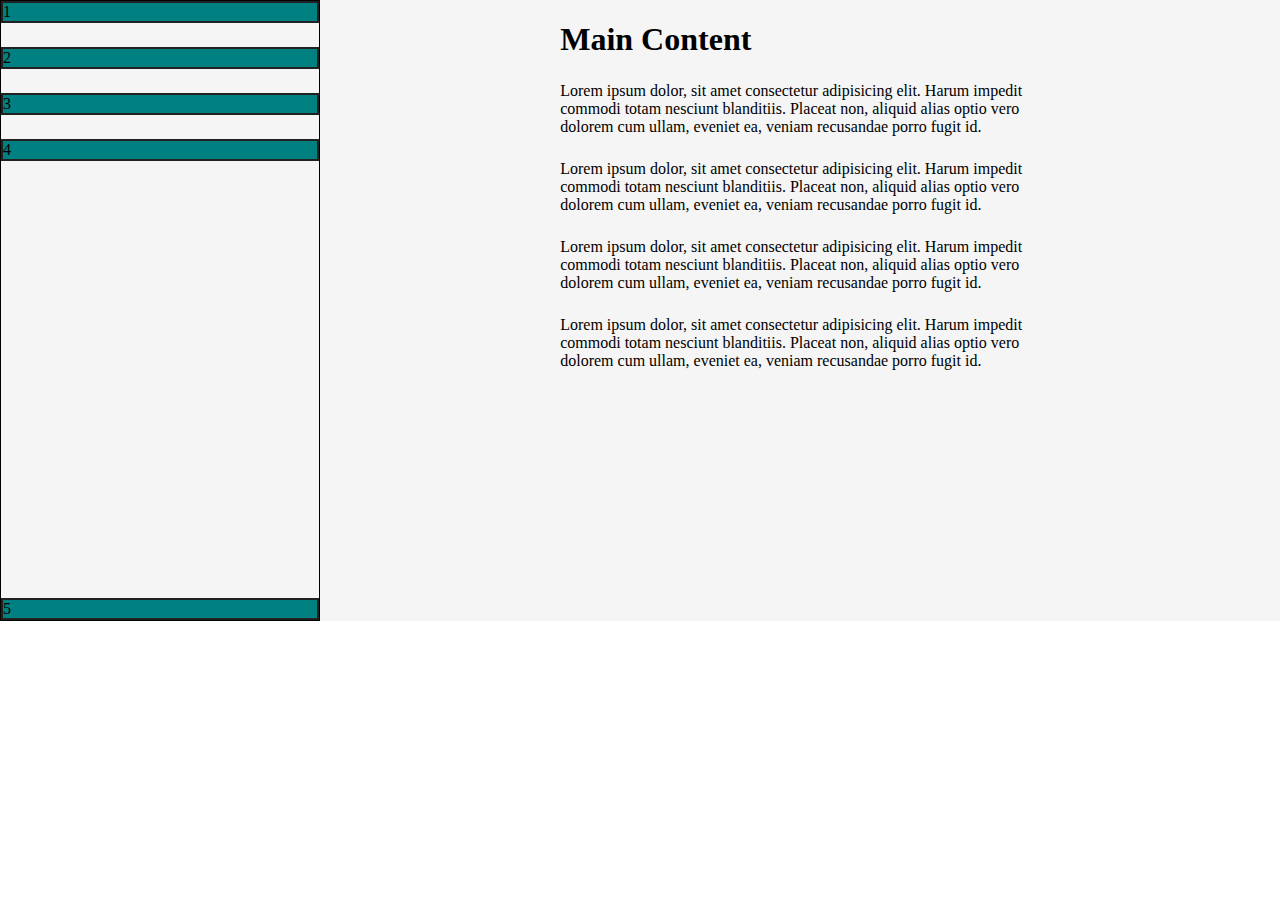
<file: stack/index.html>
<!DOCTYPE html>
<html lang="en">
  <head>
    <meta charset="UTF-8" />
    <meta name="viewport" content="width=device-width, initial-scale=1.0" />
    <link rel="stylesheet" href="style.css" />
    <title>Every Layout - Stack</title>
  </head>
  <body>
    <div class="container">
      <div class="sidebar stack">
        <div class="box">1</div>
        <div class="box">2</div>
        <div class="box">3</div>
        <div class="box">4</div>
        <div class="box">5</div>
      </div>
      <div class="not_sidebar">
        <div class="main_content stack">
          <h1>Main Content</h1>
          <p>
            Lorem ipsum dolor, sit amet consectetur adipisicing elit. Harum
            impedit commodi totam nesciunt blanditiis. Placeat non, aliquid
            alias optio vero dolorem cum ullam, eveniet ea, veniam recusandae
            porro fugit id.
          </p>

          <p>
            Lorem ipsum dolor, sit amet consectetur adipisicing elit. Harum
            impedit commodi totam nesciunt blanditiis. Placeat non, aliquid
            alias optio vero dolorem cum ullam, eveniet ea, veniam recusandae
            porro fugit id.
          </p>
          <p>
            Lorem ipsum dolor, sit amet consectetur adipisicing elit. Harum
            impedit commodi totam nesciunt blanditiis. Placeat non, aliquid
            alias optio vero dolorem cum ullam, eveniet ea, veniam recusandae
            porro fugit id.
          </p>
          <p>
            Lorem ipsum dolor, sit amet consectetur adipisicing elit. Harum
            impedit commodi totam nesciunt blanditiis. Placeat non, aliquid
            alias optio vero dolorem cum ullam, eveniet ea, veniam recusandae
            porro fugit id.
          </p>
        </div>
      </div>
    </div>
  </body>
</html>
</file>
<file: stack/style.css>
html,
body {
  box-sizing: border-box;
  margin: 0;
  padding: 0;
}

* {
  box-sizing: inherit;
}

.container {
  background-color: whitesmoke;
  display: flex;
  flex-wrap: wrap;
}

.box {
  background-color: teal;
  border: 2px solid #212121;
}

.sidebar {
  border: 1px solid black;
  display: flex;
  flex-direction: column;
  justify-content: flex-start;
  flex-basis: 20rem;
  flex-grow: 1;
}

.sidebar > *:nth-child(4) {
  margin-bottom: auto;
}

.stack > * + * {
  margin-top: 1.5rem;
}

.main_content {
  box-sizing: content-box;
  max-width: 60ch;
  height: 66.6vh;
  margin-left: auto;
  margin-right: auto;
  padding-left: 1rem;
  padding-right: 1rem;
}

.not_sidebar {
  flex-grow: 999;
  flex-shrink: 1;
  min-width: 50%;
}
</file>
